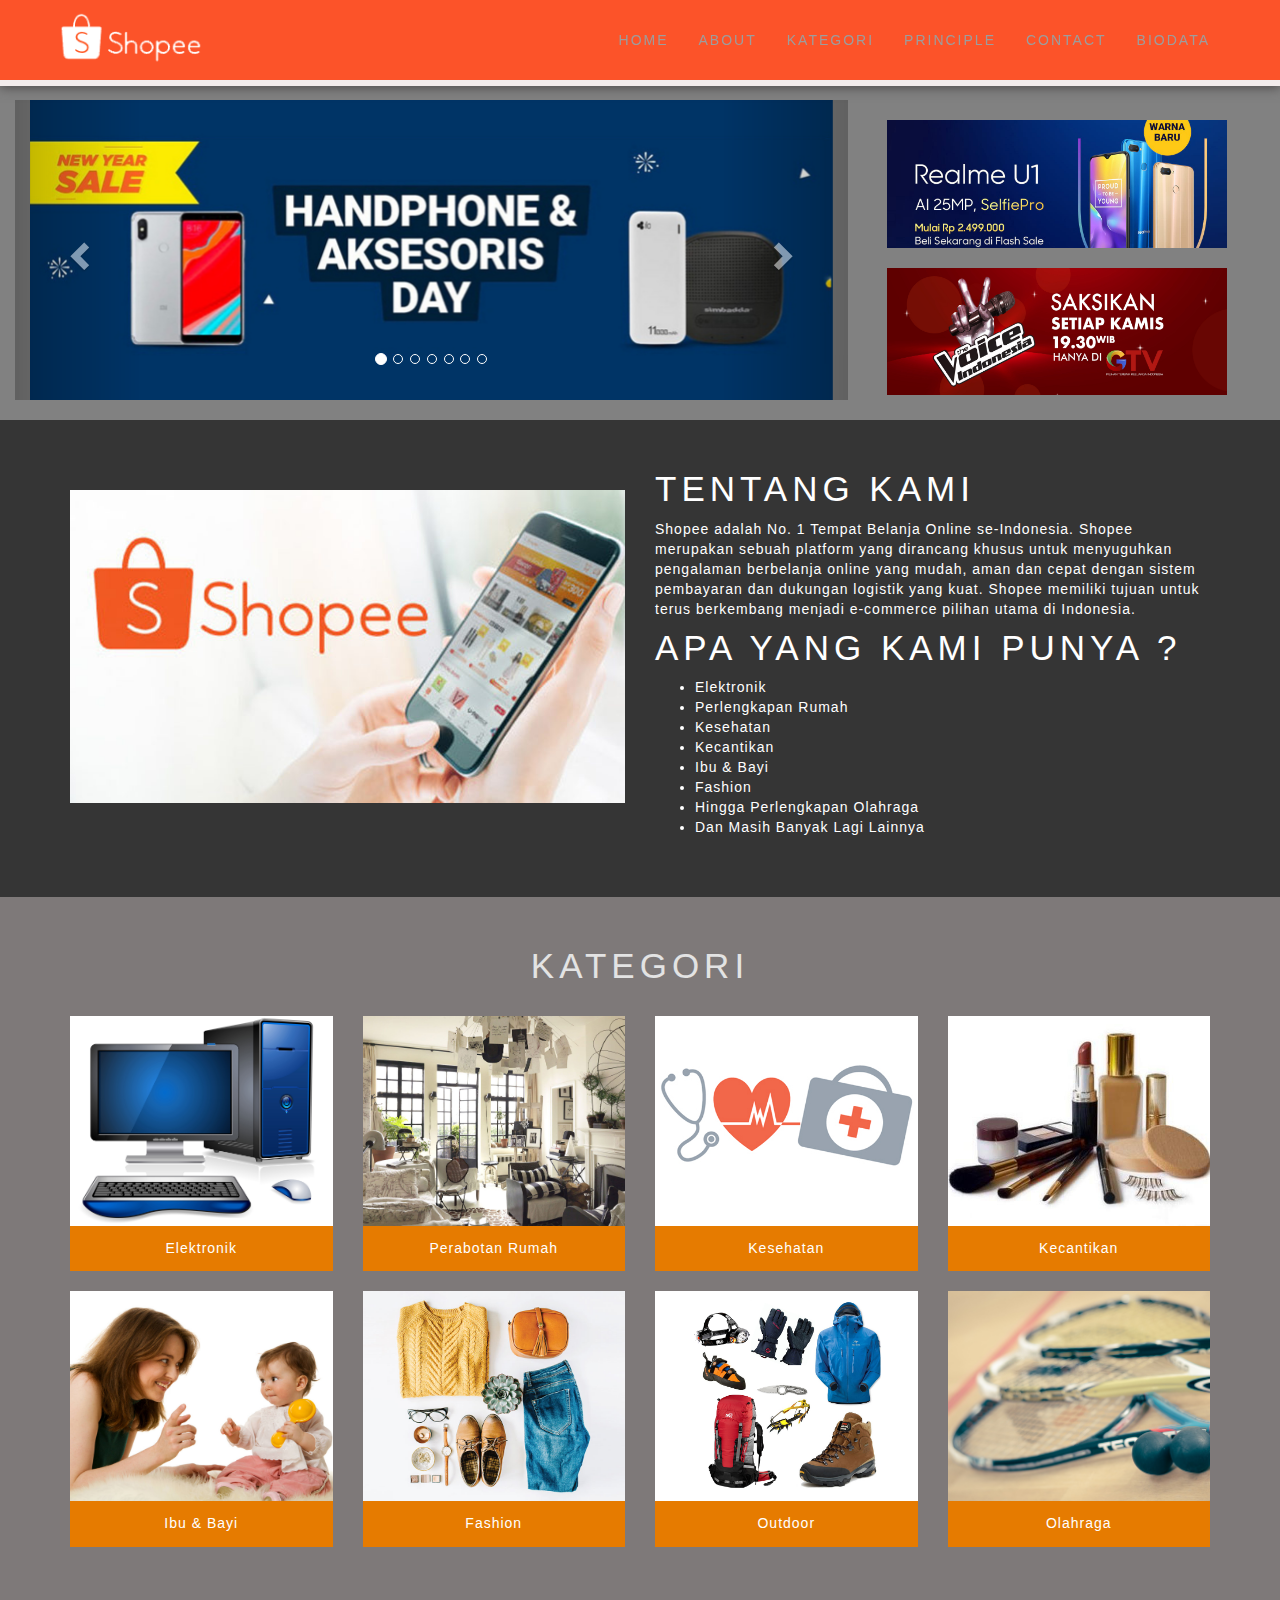
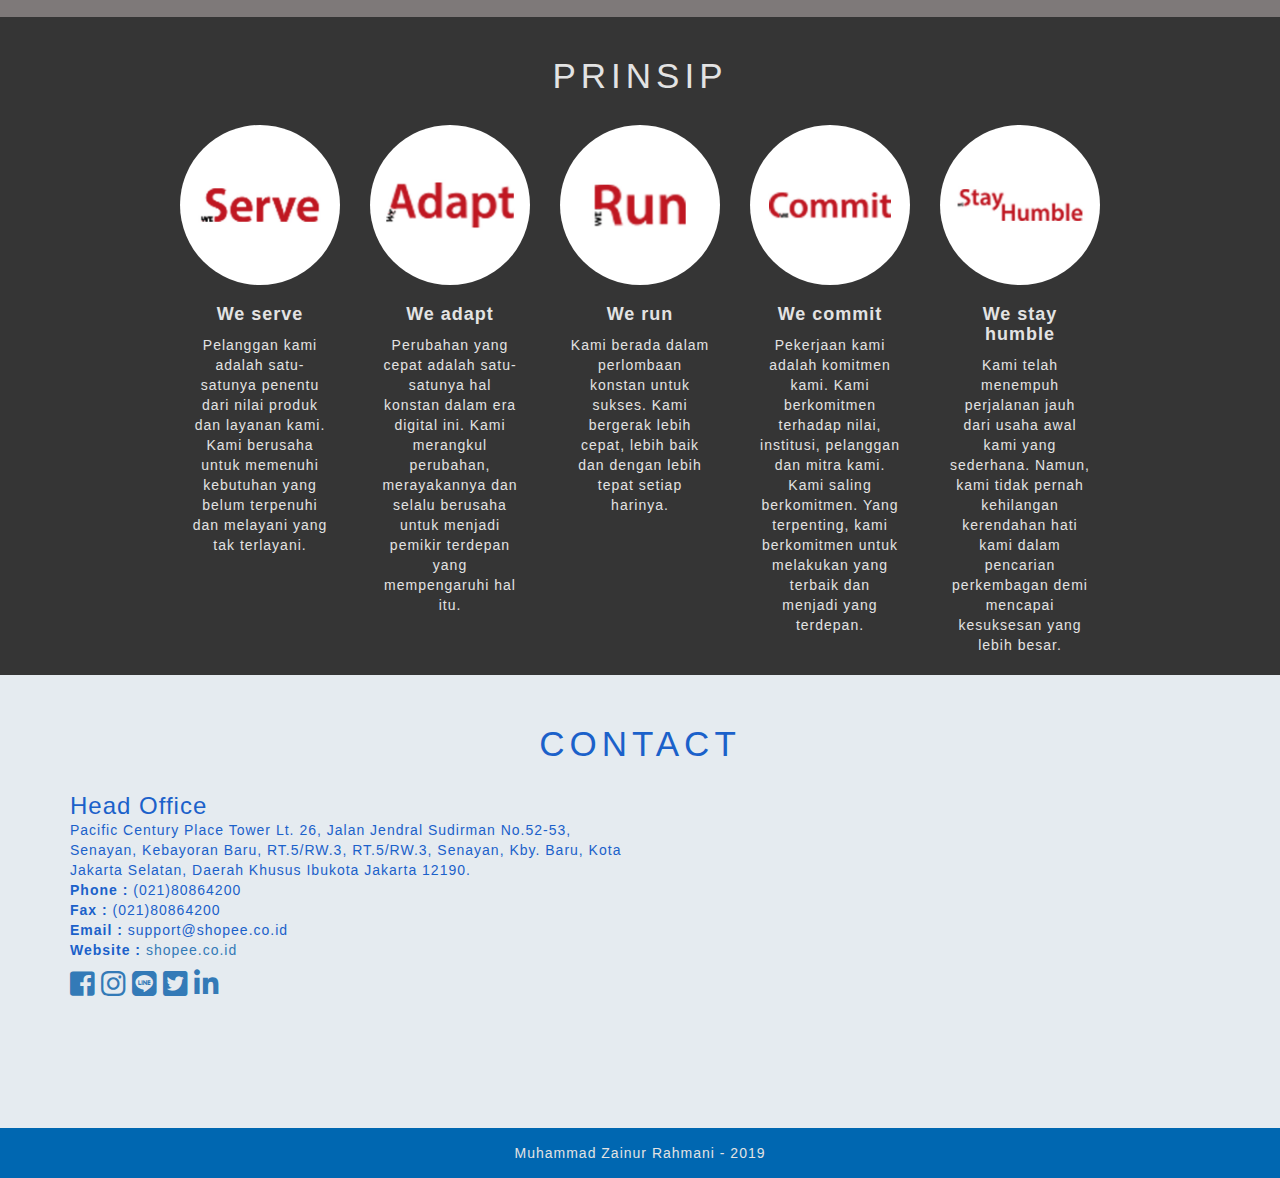
<file: index.html>
<!DOCTYPE html>
<html lang="en">

<head>
    <meta charset="UTF-8">
    <meta http-equiv="X-UA-Compatible" content="ie=edge">
    <meta name="viewport" content="width=device-width, initial-scale=1">
    <title>Muhammad Zainur Rahmani (17710119)</title>

    <link rel="icon" href="img/uniska.ico" type="image/x-icon">
    <link href="css/bootstrap.min.css" rel="stylesheet">
    <link href="css/custom.css" rel="stylesheet">
    <link rel="stylesheet" href="fontawesome/css/all.css">

</head>

<body>
    <header>
        <nav class="navbar navbar-default navbar-inverse navbar-fixed-top">
            <div class="container">
                <div class="navbar-header">
                    <button type="button" class="navbar-toggle collapsed" data-toggle="collapse" data-target="#bs-example-navbar-collapse-1"
                        aria-expanded="false">
                        <span class="sr-only">Toggle navigation</span>
                        <span class="icon-bar"></span>
                        <span class="icon-bar"></span>
                        <span class="icon-bar"></span>
                    </button>
                    <a class="navbar-brand" href="index.html">
                        <img src="img/Shopee.png" h alt="logo">
                    </a>

                </div>
                <div class="collapse navbar-collapse" id="bs-example-navbar-collapse-1">
                    <ul class="nav navbar-nav navbar-right ml-auto">
                        <li><a href="index.html">HOME</a></li>
                        <li><a href="#about">ABOUT</a></li>
                        <li><a href="#kategori">KATEGORI</a></li>
                        <li><a href="#prinsip">PRINCIPLE</a></li>
                        <li><a href="#contact">CONTACT</a></li>
                        <li class="nav-item"><a class="nav-link p-3" href="biodata.html">BIODATA</a></li>
                    </ul>
                </div>
            </div>
        </nav>
    </header>

    <div id="slideatas" class="container-fluid"><br>
        <div id="carousel-example-generic" class="col-sm-8 carousel slide" data-ride="carousel">
            <ol class="carousel-indicators">
                <li data-target="#carousel-example-generic" data-slide-to="0" class="active"></li>
                <li data-target="#carousel-example-generic" data-slide-to="1"></li>
                <li data-target="#carousel-example-generic" data-slide-to="2"></li>
                <li data-target="#carousel-example-generic" data-slide-to="3"></li>
                <li data-target="#carousel-example-generic" data-slide-to="4"></li>
                <li data-target="#carousel-example-generic" data-slide-to="5"></li>
                <li data-target="#carousel-example-generic" data-slide-to="6"></li>
            </ol>
            <div class="carousel-inner" role="listbox">
                <div class="item active">
                    <img src="img/slides/slide1.jpg" width="100%" alt="slide 1">
                </div>
                <div class="item">
                    <img src="img/slides/slide2.jpg" width="100%" alt="slide 2">
                </div>
                <div class="item">
                    <img src="img/slides/slide3.jpg" width="100%" alt="slide 3">
                </div>
                <div class="item">
                    <img src="img/slides/slide4.jpg" width="100%" alt="slide 4">
                </div>
                <div class="item">
                    <img src="img/slides/slide5.jpg" width="100%" alt="slide 5">
                </div>
                <div class="item">
                    <img src="img/slides/slide6.jpg" width="100%" alt="slide 6">
                </div>
                <div class="item">
                    <img src="img/slides/slide7.jpg" width="100%" alt="slide 7">
                </div>
            </div>
            <a class="left carousel-control" href="#carousel-example-generic" role="button" data-slide="prev">
                <span class="glyphicon glyphicon-chevron-left" aria-hidden="true"></span>
                <span class="sr-only">Previous</span>
            </a>
            <a class="right carousel-control" href="#carousel-example-generic" role="button" data-slide="next">
                <span class="glyphicon glyphicon-chevron-right" aria-hidden="true"></span>
                <span class="sr-only">Next</span>
            </a>
        </div>
        <div class="col-md-4 sidebar"><br>
            <center>
                <div class="item">
                    <img src="img/slides/slide8.jpg" width="88%" alt="slide 8">
                </div>
                <br>
                <div class="item">
                    <img src="img/slides/slide9.jpg" width="88%" alt="slide 9">
                </div>
            </center>
        </div>
    </div>

    <div class="br">
        <br>
    </div>



    <div id="about">
        <div class="container">
            <div class="row">
                <div class="col-lg-6"><br>
                    <img class="img-fluid img-responsive" src="img/about.jpg" width="100%" alt="">
                </div>

                <div class="col-lg-6">
                    <h1 class="title">TENTANG KAMI</h1>
                    <p>Shopee adalah No. 1 Tempat Belanja Online se-Indonesia. Shopee merupakan sebuah platform yang
                        dirancang khusus untuk menyuguhkan pengalaman berbelanja online yang mudah, aman dan cepat
                        dengan sistem pembayaran dan dukungan logistik yang kuat. Shopee memiliki tujuan untuk terus
                        berkembang menjadi e-commerce pilihan utama di Indonesia. </p>

                    <h1 class="title">APA YANG KAMI PUNYA ?</h1>
                    <ul>
                        <li>Elektronik</li>
                        <li>Perlengkapan Rumah</li>
                        <li>Kesehatan</li>
                        <li>Kecantikan</li>
                        <li>Ibu & Bayi</li>
                        <li>Fashion</li>
                        <li>Hingga Perlengkapan Olahraga</li>
                        <li>Dan Masih Banyak Lagi Lainnya</li>
                    </ul>
                </div>
            </div>
        </div>
    </div>

    <div id="kategori">
        <div class="container">
            <h1 class="title text-center color-white">KATEGORI</h1><br>
            <div class="row">
                <div class="col-lg-3 col-sm-6 box-kategori">
                    <a href="#"><img class="img-responsive" src="img/kategori/elektronik.jpg" alt="kategori"></a>
                    <div class="kategori-title">
                        <h3 class="text-center">Elektronik</h3>
                    </div><br>
                </div>
                <div class="col-lg-3 col-sm-6 box-kategori">
                    <a href="#"><img class="img-responsive" src="img/kategori/perabotan.jpg" alt="kategori"></a>
                    <div class="kategori-title">
                        <h3 class="text-center">Perabotan Rumah</h3>
                    </div><br>
                </div>
                <div class="col-lg-3 col-sm-6 box-kategori">
                    <a href="#"><img class="img-responsive" src="img/kategori/kesehatan.jpg" alt="kategori"></a>
                    <div class="kategori-title">
                        <h3 class="text-center">Kesehatan</h3>
                    </div><br>
                </div>
                <div class="col-lg-3 col-sm-6 box-kategori">
                    <a href="#"><img class="img-responsive" src="img/kategori/kecantikan.jpg" alt="kategori"></a>
                    <div class="kategori-title">
                        <h3 class="text-center">Kecantikan</h3>
                    </div><br>
                </div>
                <div class="col-lg-3 col-sm-6 box-kategori">
                    <a href="#"><img class="img-responsive" src="img/kategori/ibu dan bayi.jpg" alt="kategori"></a>
                    <div class="kategori-title">
                        <h3 class="text-center">Ibu & Bayi</h3>
                    </div><br>
                </div>
                <div class="col-lg-3 col-sm-6 box-kategori">
                    <a href="#"><img class="img-responsive" src="img/kategori/fashion.jpg" alt="kategori"></a>
                    <div class="kategori-title">
                        <h3 class="text-center">Fashion</h3>
                    </div><br>
                </div>
                <div class="col-lg-3 col-sm-6 box-kategori">
                    <a href="#"><img class="img-responsive" src="img/kategori/outdoor.jpg" alt="kategori"></a>
                    <div class="kategori-title">
                        <h3 class="text-center">Outdoor</h3>
                    </div><br>
                </div>
                <div class="col-lg-3 col-sm-6 box-kategori">
                    <a href="#"><img class="img-responsive" src="img/kategori/olahraga.jpg" alt="kategori"></a>
                    <div class="kategori-title">
                        <h3 class="text-center">Olahraga</h3>
                    </div><br>
                </div>
            </div>
        </div>
    </div>

    <div id="prinsip">
        <div class="container">
            <br><br>
            <h1 class="title text-center color-white">PRINSIP</h1><br>
            <div class="col-lg-1"></div>
            <div class="col-lg-2">
                <img class="img-responsive img-circle img-center" src="img/Prinsip/We serve.jpg" alt="Team">
                <div class="team-name">
                    <h4 class="title text-center"><strong>We serve</strong></h4>
                    <p>Pelanggan kami adalah satu-satunya penentu dari nilai produk dan layanan kami. Kami
                        berusaha
                        untuk memenuhi kebutuhan yang belum terpenuhi dan melayani yang tak terlayani.</p>
                </div>
            </div>
            <div class="col-lg-2">
                <img class="img-responsive img-circle img-center" src="img/Prinsip/We adapt.jpg" alt="Team">
                <div class="team-name">
                    <h4 class="title text-center"><strong>We adapt</strong></h4>
                    <p>Perubahan yang cepat adalah satu-satunya hal konstan dalam era digital ini. Kami
                        merangkul
                        perubahan, merayakannya dan selalu berusaha untuk menjadi pemikir terdepan yang
                        mempengaruhi
                        hal itu.</p>
                </div>
            </div>
            <div class="col-lg-2">
                <img class="img-responsive img-circle img-center" src="img/Prinsip/We run.jpg" alt="Team">
                <div class="team-name">
                    <h4 class="title text-center"><strong>We run</strong></h4>
                    <p>Kami berada dalam perlombaan konstan untuk sukses. Kami bergerak lebih cepat, lebih
                        baik
                        dan
                        dengan lebih tepat setiap harinya.</p>
                </div>
            </div>
            <div class="col-lg-2">
                <img class="img-responsive img-circle img-center" src="img/Prinsip/We commit.jpg" alt="Team">
                <div class="team-name">
                    <h4 class="title text-center"><strong>We commit</strong></h4>
                    <p>Pekerjaan kami adalah komitmen kami. Kami berkomitmen terhadap nilai, institusi,
                        pelanggan
                        dan
                        mitra kami. Kami saling berkomitmen. Yang terpenting, kami berkomitmen untuk
                        melakukan
                        yang
                        terbaik dan menjadi yang terdepan.</p>
                </div>
            </div>
            <div class="col-lg-2">
                <img class="img-responsive img-circle img-center" src="img/Prinsip/We stay humble.jpg" alt="Team">
                <div class="team-name">
                    <h4 class="title text-center"><strong>We stay humble</strong></h4>
                    <p>Kami telah menempuh perjalanan jauh dari usaha awal kami yang sederhana. Namun, kami
                        tidak
                        pernah kehilangan kerendahan hati kami dalam pencarian perkembagan demi mencapai
                        kesuksesan yang lebih besar.</p>
                </div>
            </div>
        </div>
    </div>

    <div id="contact">
        <div class="container">
            <h1 class="title text-center">CONTACT</h1><br>

            <div class="row">
                <div class="col-md-6 text-align">
                    <h3>Head Office</h3>
                    <p>Pacific Century Place Tower Lt. 26, Jalan Jendral Sudirman No.52-53, Senayan, Kebayoran Baru,
                        RT.5/RW.3, RT.5/RW.3, Senayan, Kby. Baru, Kota Jakarta Selatan, Daerah Khusus Ibukota Jakarta
                        12190. <br>
                        <strong>Phone :</strong> (021)80864200 <br>
                        <strong>Fax :</strong> (021)80864200 <br>
                        <strong>Email :</strong> support@shopee.co.id <br>
                        <strong>Website :</strong> <a href="https://shopee.co.id/" target="_blank">shopee.co.id</a> <br>
                    </p>
                    <a href="https://web.facebook.com/ShopeeID?_rdc=1&_rdr" class="text-white mr-4" target="_blank">
                        <i class="fab fa-facebook-square fa-2x"></i></a>
                    <a href="https://www.instagram.com/Shopee_ID/" class="text-white mr-4" target="_blank">
                        <i class="fab fa-instagram fa-2x"></i></a>
                    <a href="https://line.me/R/ti/p/%40shopee_id" class="text-white mr-4" target="_blank">
                        <i class="fab fa-line fa-2x"></i></a>
                    <a href="https://twitter.com/shopeeid" class="text-white mr-4" target="_blank">
                        <i class="fab fa-twitter-square fa-2x"></i></a>
                    <a href="https://www.linkedin.com/authwall?trk=bf&trkInfo=AQF01GP9aNXYUwAAAWg8E9voSmJlav0fiMqCIPXt4D72c48Um-cLmAd2a40qtkNhROhWMuDbnOGhiL4LeIfNvyp7YmJSHYrTVYZ_Q68YSCClxNjMLIrtGN6F9fjz_g_B9kbyJeE=&originalReferer=&sessionRedirect=https%3A%2F%2Fwww.linkedin.com%2Fcompany%2Fshopee%2F"
                        class="text-white mr-4" target="_blank">
                        <i class="fab fa-linkedin-in fa-2x"></i></a>
                </div>

                <div class="col-md-6">
                    <iframe src="https://www.google.com/maps/place/Shopee+Indonesia/@-6.2294449,106.8118574,16z/data=!4m8!1m2!2m1!1sShopee+indonesia!3m4!1s0x2e69f692356a22b3:0xdf0d881fd6c3e2e4!8m2!3d-6.2277806!4d106.8083689"
                        width="100%" height="280" frameborder="0" style="border:0" allowfullscreen=""></iframe>
                </div>
            </div>
        </div>
    </div>

    <footer>
        <div class="container">
            <div class="text-center">Muhammad Zainur Rahmani - 2019</div>
        </div>
    </footer>

    <script src="js/jquery.js"></script>
    <script src="js/bootstrap.min.js"></script>
</body>

</html>
</file>
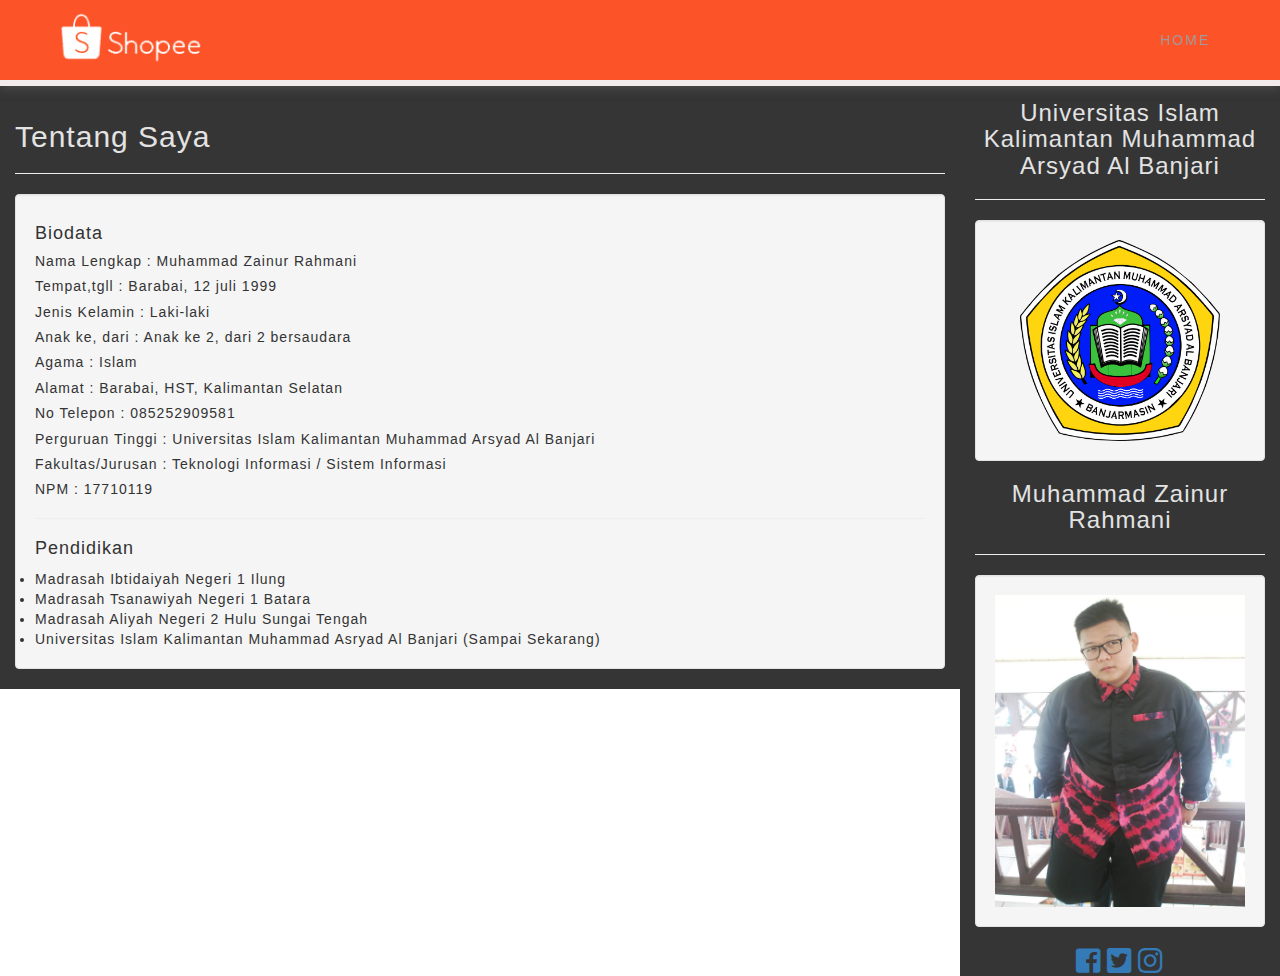
<file: biodata.html>
<!DOCTYPE html>
<html lang="en">

<head>
    <meta charset="UTF-8">
    <meta name="viewport" content="width=device-width, initial-scale=1.0">
    <meta http-equiv="X-UA-Compatible" content="ie=edge">
    <title>Muhammad Zainur Rahmani (17710119)</title>
    <link rel="stylesheet" href="css/site.css">
    <link rel="stylesheet" href="fontawesome/css/all.css">
    <link rel="stylesheet" href="css/bootstrap.min.css">
    <link href="css/custom.css" rel="stylesheet">
    <link rel="icon" href="img/uniska.ico" type="image/x-icon">
</head>

<body>
    <header>
        <nav class="navbar navbar-default navbar-inverse navbar-fixed-top">
            <div class="container">
                <!-- Brand and toggle get grouped for better mobile display -->
                <div class="navbar-header">
                    <button type="button" class="navbar-toggle collapsed" data-toggle="collapse" data-target="#bs-example-navbar-collapse-1"
                        aria-expanded="false">
                        <span class="sr-only">Toggle navigation</span>
                        <span class="icon-bar"></span>
                        <span class="icon-bar"></span>
                        <span class="icon-bar"></span>
                    </button>
                    <a class="navbar-brand" href="index.html">
                        <img src="img/Shopee.png" alt="logo">
                    </a>

                </div>
                <!-- Collect the nav links, form, and other content for toggling -->
                <div class="collapse navbar-collapse" id="bs-example-navbar-collapse-1">
                    <ul class="nav navbar-nav navbar-right ml-auto">
                        <li><a href="index.html">HOME</a></li>
                    </ul>
                </div><!-- /.navbar-collapse -->
            </div><!-- /.container-fluid -->
        </nav>
    </header>
    <div id="biodata" class="col-sm-9"><br>
        <h2>Tentang Saya</h2>
        <hr />
        <div class="well">
            <h4>Biodata</h4>
            <h5>Nama Lengkap : Muhammad Zainur Rahmani</h5>
            <h5>Tempat,tgll : Barabai, 12 juli 1999</h5>
            <h5>Jenis Kelamin : Laki-laki</h5>
            <h5>Anak ke, dari : Anak ke 2, dari 2 bersaudara</h5>
            <h5>Agama : Islam</h5>
            <h5>Alamat : Barabai, HST, Kalimantan Selatan</h5>
            <h5>No Telepon : 085252909581</h5>
            <h5>Perguruan Tinggi : Universitas Islam Kalimantan Muhammad Arsyad Al Banjari</h5>
            <h5>Fakultas/Jurusan : Teknologi Informasi / Sistem Informasi</h5>
            <h5>NPM : 17710119</h5>
            <hr />
            <h4>Pendidikan</h4>
            <li>Madrasah Ibtidaiyah Negeri 1 Ilung</li>
            <li>Madrasah Tsanawiyah Negeri 1 Batara</li>
            <li>Madrasah Aliyah Negeri 2 Hulu Sungai Tengah</li>
            <li>Universitas Islam Kalimantan Muhammad Asryad Al Banjari (Sampai Sekarang)</li>
        </div>
    </div>

    <div id="fotoprofil" class="col-sm-3 ">
        <div class="sidebar">
            <center><br>
                <h3>Universitas Islam Kalimantan Muhammad Arsyad Al Banjari</h3>
                <hr />
                <div class="well">
                    <img class="img" src="img/uniska.png" width="80%">
                </div>
            </center>
        </div>
        <div>
            <center>
                <h3>Muhammad Zainur Rahmani</h3>
                <hr />
                <div class="well">
                    <img class="img" src="img/profil.jpg" width="100%">
                </div>
                <div>
                    <a href="https://web.facebook.com/muhammadzainurrahmani" target="_blank" class="text-white mr-4">
                        <i class="fab fa-facebook-square fa-2x"></i></a>
                    <a href="https://twitter.com/ZainurRahmani" target="_blank" class="text-white mr-4">
                        <i class="fab fa-twitter-square fa-2x"></i></a>
                    <a href="https://www.instagram.com/zainur_rahmani/" target="_blank" class="text-white mr-4">
                        <i class="fab fa-instagram fa-2x"></i></a>
                </div>
            </center>
        </div>
    </div>
    <script src="js/jquery.js"></script>
    <script src="js/bootstrap.min.js"></script>
</body>

</html>
</file>
<file: css/custom.css>
* {
    font-weight: 200;
    letter-spacing: 1px;
}

body {
    padding-top: 80px;
}

h3 {
    margin: 0;
}

.color-white {
    color: #e3e3e3;
}

.img-center {
    margin: 0 auto;
}

.navbar {
    min-height: 80px;
    border-radius: 0;
    margin-bottom: 0;
    border-bottom: solid 6px #f3ecec;
    box-shadow: 0 2px 10px 0 #504d4d;
    background: #fc5329;
}



.navbar-brand {
    padding: 0 0px;
    height: 80px;
    line-height: 80px;
}

.navbar-brand>img {
    margin-top: 10px;
    max-width: 150px;
}

.navbar-toogle {
    margin-top: 23px;
    padding: 9px 10px !important;
}

@media (min-width: 768px) {
    .navbar-nav>li>a {
        padding-top: 26.5px;
        padding-bottom: 26.5px;
        line-height: 27px;
        font-weight: 400;
        letter-spacing: 2px;
    }
}


h1.title {
    font-size: 2.5em;
    font-weight: 300;
    margin: 0;
    margin-bottom: 10px;
    letter-spacing: 5px;
}

#about {
    background: #353535;
    color: #fff;
}

#about img,
#kategori img {
    width: 100%;
}


#about,
#kategori,
#team,
#contact {
    padding: 50px 0;
}

#prinsip {
    text-align: center;
    background: #353535;
}

#slideatas {
    background: #818181;
}

.br {
    background: #818181
}

#team img {
    width: 180px;
    border: solid 5px #fff;

}

.team-name {
    padding: 10px;
    color: #e3e3e3;
}

#kategori {
    background: #7e7979;
}

.kategori-title {
    padding: 15px;
    background: #e67b00;
    height: 100%
}

.kategori-title h3 {
    font-size: 1em;
    color: #fff;
}

.kategori h1 {
    font-size: 1em;
    color: #fff;
}

#contact {
    color: #1b61ca;
    background: #e5ebf0;
}

footer {
    padding: 15px 0;
    background: #0067b1;
    color: #e3e3e3;
    font-weight: 500;
}


@media only screen and (max-width : 640px) {
    .box-kategori {
        margin-bottom: 20px;
    }

    #about img {
        margin-bottom: 20px;
    }

    #about,
    #kategori,
    #team,
    #contact {
        padding: 30px 0;

    }

    #contact {
        text-align: center;
    }
}

#biodata {
    background: #353535;

}

#biodata h2 {
    color: #e3e3e3
}

#fotoprofil {
    background: #353535;
}

#fotoprofil h3 {
    color: #e3e3e3
}
</file>
<file: css/site.css>
.content {
			margin-top: 10px;
		}
.form-group {
 margin-bottom: 15px;
}
.form-group a{
 font-weight:bold;
 }
.form-group a:hover{
 text-transform:none;
 text-decoration:none;
 }
.form-group .left {
 float: left;
}
.form-group .right {
 float: right;
}
#navbarright { text-align:right; margin-top:4px;}
#navbar{ width:100%; background:none; color:#fff;  position:absolute; clear:both; top:4px;}
.dropDownMenu,
.dropDownMenu ul {
	list-style: none;
	margin: 0;
	padding: 0;
}
.dropDownMenu li {
	position: relative; 
 
	 
}
.dropDownMenu a {
	padding: 10px 20px;
	display: block;
	text-decoration: none;
	color:#d6d6d6;
}
.dropDownMenu a:hover {
	color:#fff;
	text-decoration:none;
}


/* Level 1 Drop Down Menu */
.dropDownMenu > li {
	display: inline-block;
	vertical-align: top;
	margin-left: -4px; /* solve the 4 pixels spacing between list-items */
}
.dropDownMenu > li:first-child {
	margin-left: 0;
}
.dropDownMenu > li > a {}
.dropDownMenu > li > a:hover {  background-color:#35537F; }
/* Level 2 */
.dropDownMenu > li > ul {
	text-align: left;
	min-width:200px;
	width: auto; /* change auto value with 200px if you want a bigger menu */
	display: none;
	background: #35537F;
	position: absolute;
	top: 100%;
	left: 0;
	 border-radius:3px;
	z-index: 9999999; /* if you have YouTube iframes, is good to have a bigger z-index so the video can appear above the video */
}
.dropDownMenu > li:hover > ul {
	display: block;
}
.dropDownMenu ul li a {}
.dropDownMenu ul li a:hover {
	background: #3553A1;	
	border-bottom:1px dotted #6b6b6b;
	}
/* Level 3 */
.dropDownMenu > li > ul > li > ul {
	min-width: 200px; /* change auto value with 200px if you want a bigger menu */
	text-align: left;
	display: none;
	background: #35537F;
	position: absolute;
	left: 100%;
	top: 0;
	 border-radius:3px; ;
	z-index: 9999999;
}
.dropDownMenu > li > ul > li:hover > ul {
	display: block;
}
.dropDownMenu ul ul li {}
.dropDownMenu ul ul li a {}
.dropDownMenu ul ul li a:hover {}
</file>
